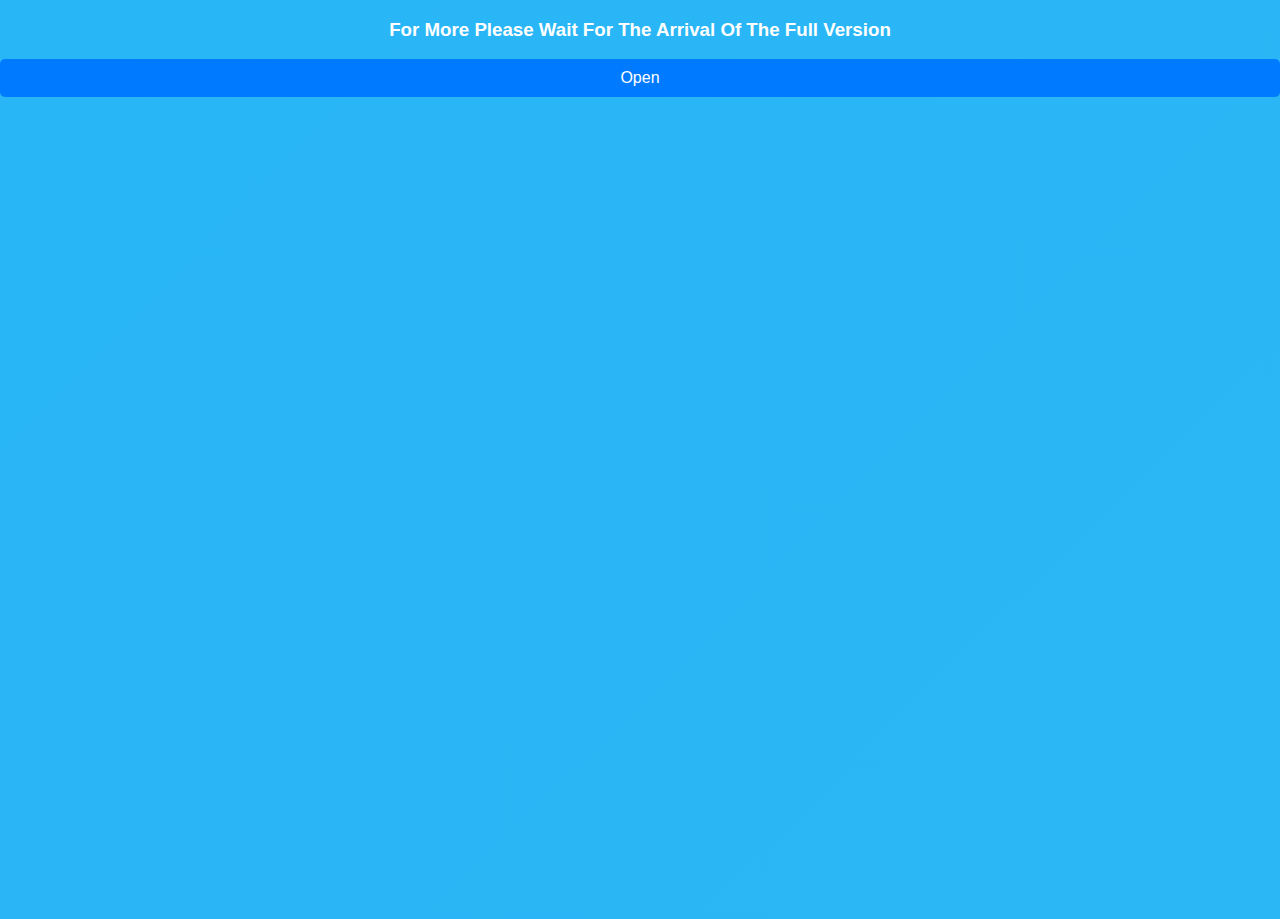
<file: more.html>
<!DOCTYPE html>
<html>

<head>
  <meta charset="UTF-8">
  <meta name="viewport" content="width=device-width, initial-scale=1">
  
  <style>
    html {
  scroll-behavior: smooth;
}

/* bBackgroundd Frook */

body {
    background: linear-gradient(-45deg, #6EAAEB, #1769CE, #4fc3f7, #29b6f6);
    background-size: 5000% 5000%;
    animation: gradientBG 6s ease infinite;
    height: 100vh;
    margin: 0;
    color: #ffffff;
    font-family: Arial, sans-serif;
}

@keyframes gradientBG {
    0% { background-position: 0% 50%; }
    50% { background-position: 100% 50%; }
    100% { background-position: 0% 50%; }
}

/* teks */

h3 {
  text-align: center;
  display: flex;
  justify-content: center;
  justify-self: center;
  justify-items: center;
}
a {
  text-decoration: none;
  color: white;
  display: block;
  padding: 10px 15px; 
  background-color: #007bff; 
  border-radius: 5px;
  text-align: center;
}

  </style>
  
  <title>
    Frook Promotion Website | More
  </title>
</head>

<body>
  <h3>For More Please Wait For The Arrival Of The Full Version</h3>
  
  <a href="/README.MD">
    Open
  </a>
</body>

</html>
</file>
